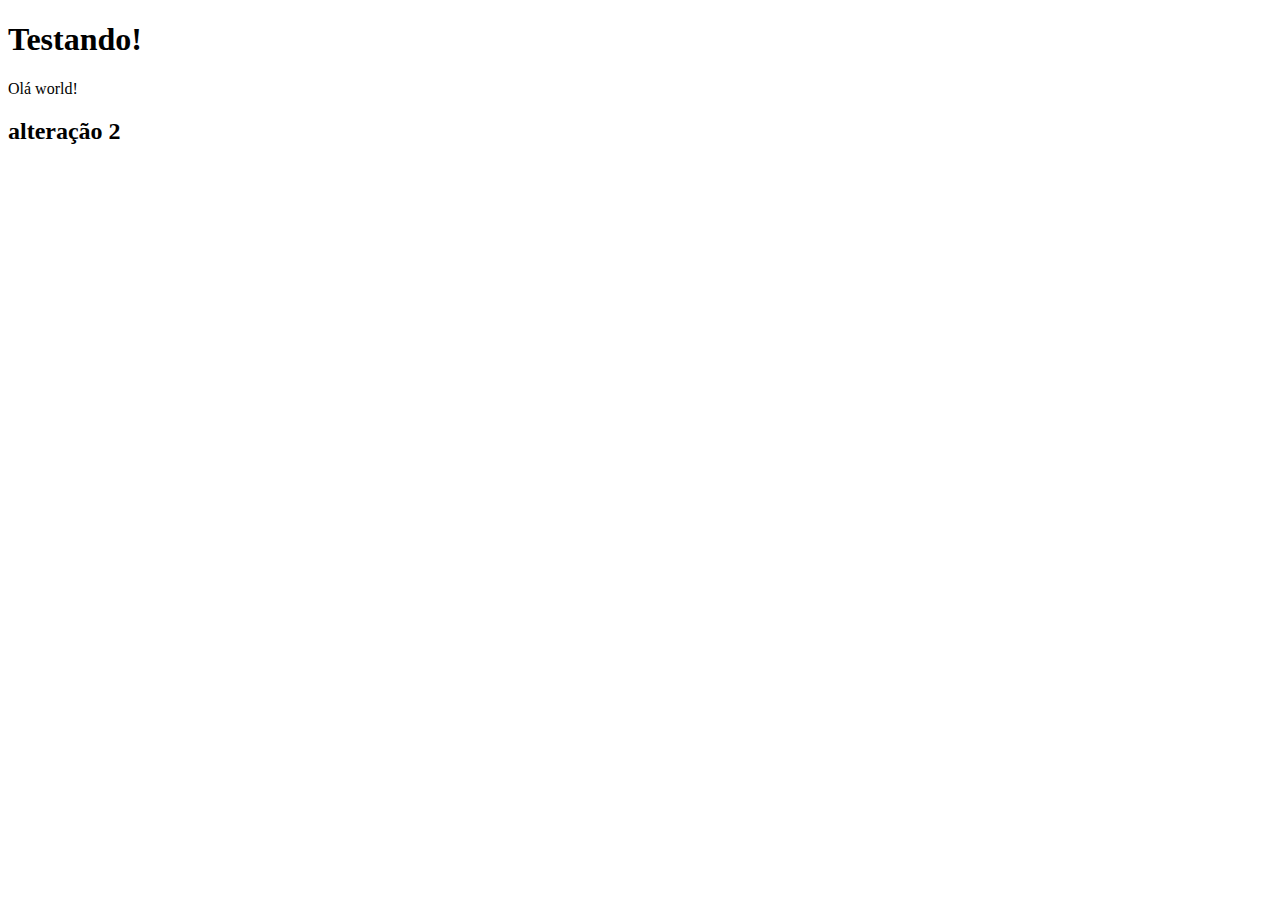
<file: index.html>
<!DOCTYPE html>
<html lang="en">
<head>
    <meta charset="UTF-8">
    <meta http-equiv="X-UA-Compatible" content="IE=edge">
    <meta name="viewport" content="width=device-width, initial-scale=1.0">
    <title>Document</title>
</head>
<body>
    <h1>Testando!</h1>
    <p>Olá world!</p>
    <h2>alteração 2</h2>
</body>
</html>
</file>
